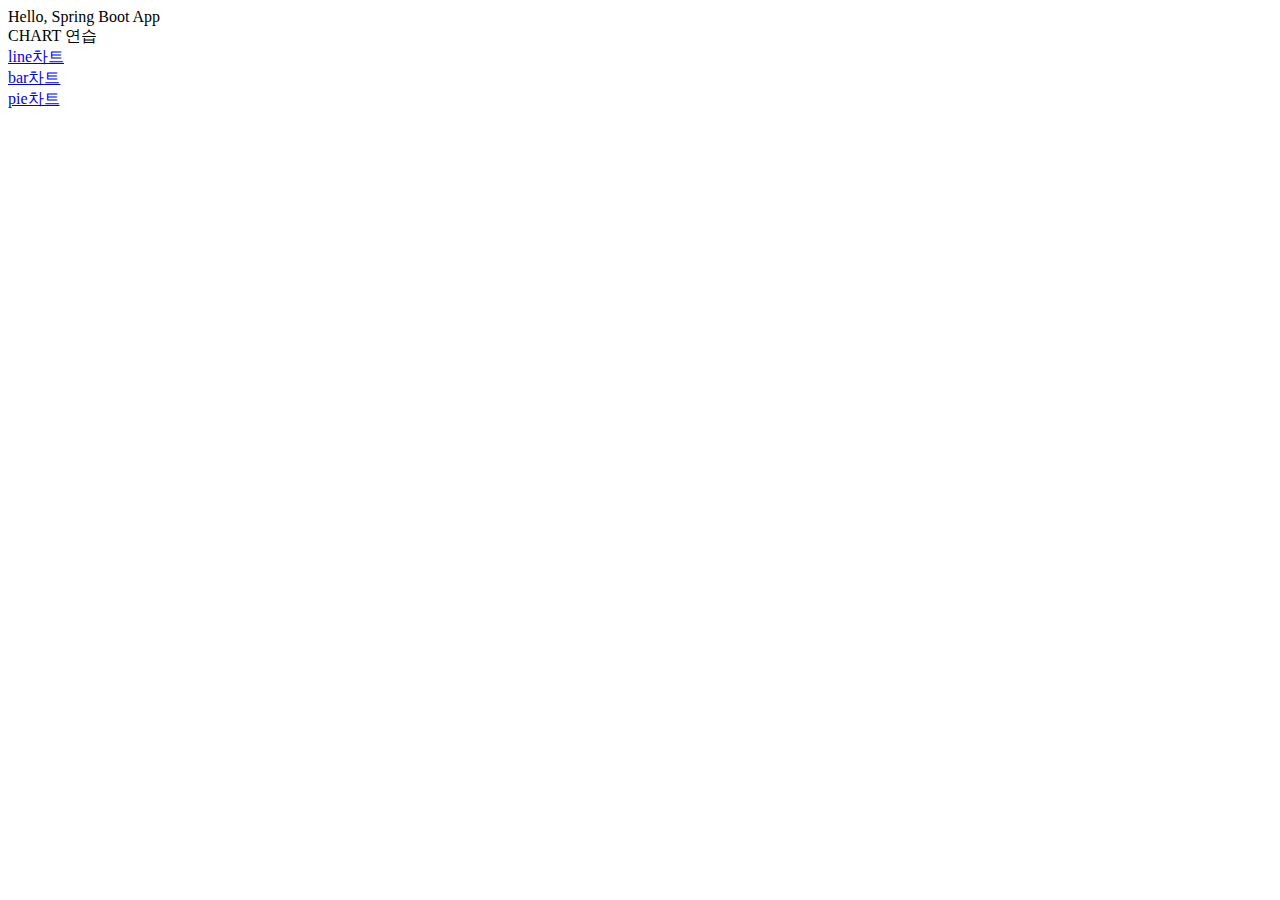
<file: src/main/resources/static/index.html>
<!DOCTYPE html>
<html lang="en">
<head>
    <meta charset="UTF-8">
    <title>Main</title>
</head>
<body>
<html>
<head>
    <meta http-equiv="Content-Type" content="text/html; charset=UTF-8">
    <title>Spring Boot Application</title>
</head>
<body>

Hello, Spring Boot App
</br>
CHART 연습
</br>
<a href="chart/line1.do">line차트</a>
</br>
<a href="chart/bar.do">bar차트</a>
</br>
<a href="chart/pie.do">pie차트</a>

<div class ="chartjs">
    <div class ="linechart"><canvas id="linechart" height="250" width="250"></canvas></div>
    <div class ="barchart"><canvas id="barchart" height="250" width="250"></canvas></div>
    <div class ="donutchart"><canvas id="donutchart" height="250" width="250"></canvas></div>
</div>

</body>
</html>
</file>
